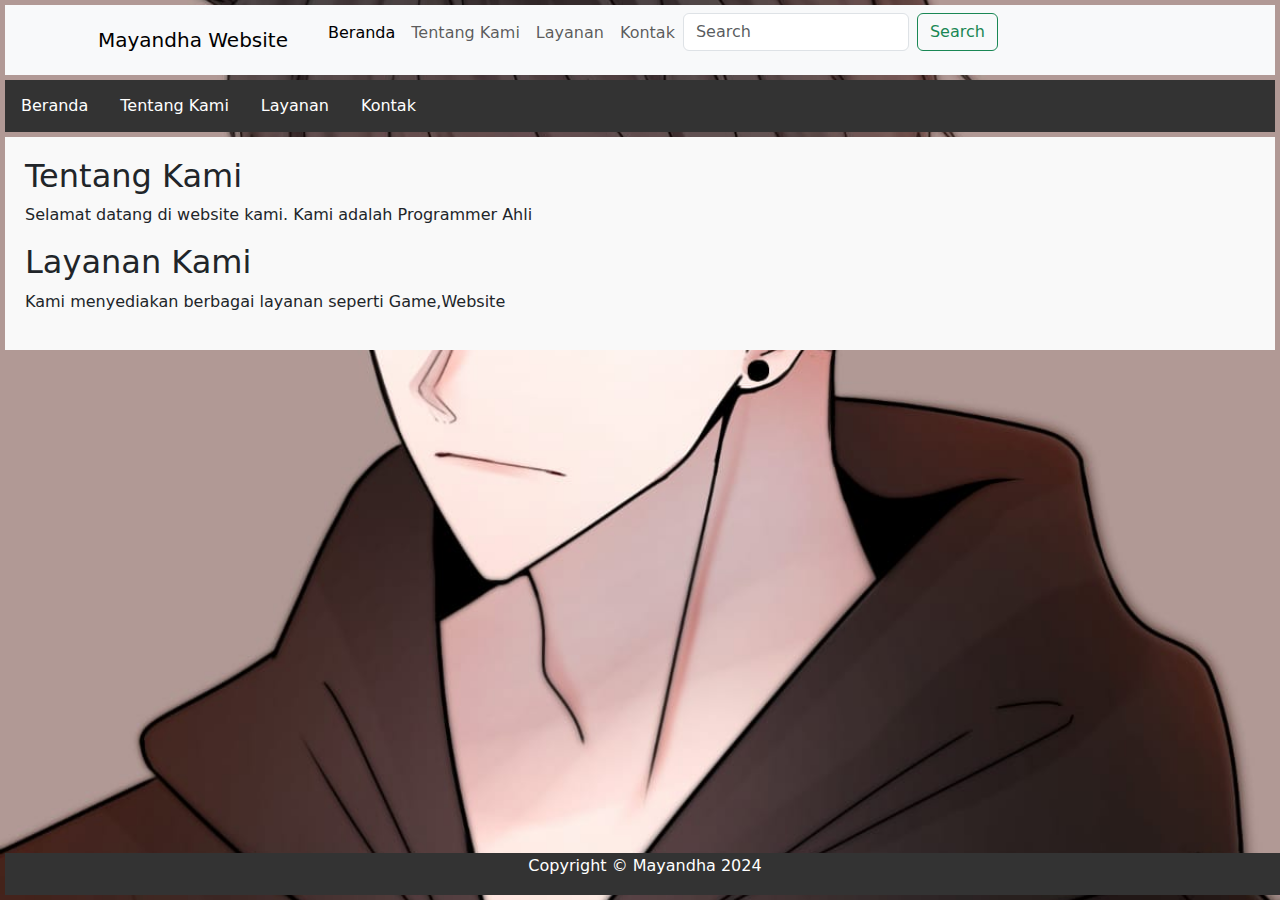
<file: index.html>
<DOCTYPE html>
<html lang="en">
<head>
    <meta charset="UTF-8">
    <meta name="viewport" content="width=device-width, initial-scale=1.0">
    <title>MAYANDHA WEBSITE</title>
    <link rel="icon" href="Mayandha.png" type="image/icon">
    <link rel="stylesheet" href="styles.css">
     <link rel="stylesheet" href="https://cdn.jsdelivr.net/npm/bootstrap@5.3.2/dist/css/bootstrap.min.css">
</head>
<body>
  <nav class="navbar navbar-expand-lg bg-body-tertiary">
  <div class="container">
    <a class="navbar-brand">Mayandha Website</a>
    <button class="navbar-toggler" type="button" data-bs-toggle="collapse" data-bs-target="#navbarSupportedContent" aria-controls="navbarSupportedContent" aria-expanded="false" aria-label="Toggle navigation">
      <span class="navbar-toggler-icon"></span>
    </button>
    <div class="collapse navbar-collapse" id="navbarSupportedContent">
      <ul class="navbar-nav me-auto mb-2 mb-lg-0">
        <li class="nav-item">
          <a class="nav-link active" aria-current="page" href="index.html">Beranda</a>
        </li>
        <li class="nav-item">
          <a class="nav-link" href="Tentang kami.html">Tentang Kami</a>
        </li>
        <li class="nav-item">
          <a class="nav-link" href="Layanan.html">Layanan</a>
        </li>
        <li class="nav-item">
          <a class="nav-link" href="Kontak.html">Kontak</a>
        </li>
      <form class="d-flex" role="search">
        <input class="form-control me-2" type="search" placeholder="Search" aria-label="Search">
        <button class="btn btn-outline-success" type="submit">Search</button>
      </form>
    </div>
  </div>
</nav>
  
    <nav>
        <ul>
            <li><a href="index.html">Beranda</a></li>
            <li><a href="Tentang kami.html">Tentang Kami</a></li>
            <li><a href="Layanan.html">Layanan</a></li>
            <li><a href="Kontak.html">Kontak</a></li>
        </ul>
    </nav>

    <main>
        <section>
            <h2>Tentang Kami</h2>
            <p>Selamat datang di website kami. Kami adalah Programmer Ahli</p>
        </section>

        <section>
            <h2>Layanan Kami</h2>
            <p>Kami menyediakan berbagai layanan seperti Game,Website </p>
        </section>
        
    </main>

    <footer>
        <p>Copyright &copy; Mayandha 2024</p>
    </footer>
     <script src="https://cdn.jsdelivr.net/npm/bootstrap@5.3.2/dist/js/bootstrap.bundle.min.js"></script>
</body>
</html>
</file>
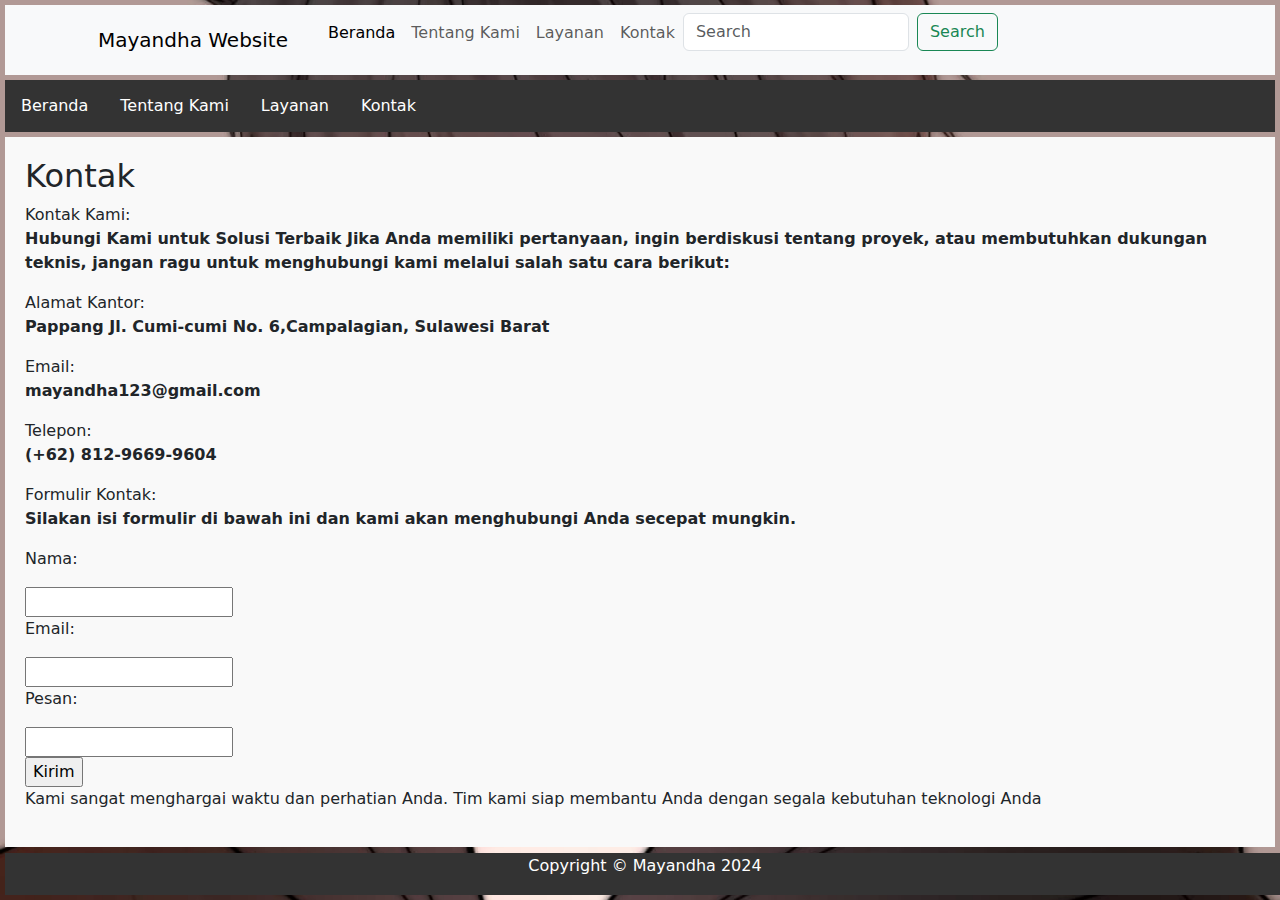
<file: Kontak.html>
<DOCTYPE html>
<html lang="en">
<head>
    <meta charset="UTF-8">
    <meta name="viewport" content="width=device-width, initial-scale=1.0">
    <title>MAYANDHA WEBSITE</title>
    <link rel="icon" href="Mayandha.png" type="image/icon">
    <link rel="stylesheet" href="styles.css">
     <link rel="stylesheet" href="https://cdn.jsdelivr.net/npm/bootstrap@5.3.2/dist/css/bootstrap.min.css">
</head>
<body>
  <nav class="navbar navbar-expand-lg bg-body-tertiary">
  <div class="container">
    <a class="navbar-brand">Mayandha Website</a>
    <button class="navbar-toggler" type="button" data-bs-toggle="collapse" data-bs-target="#navbarSupportedContent" aria-controls="navbarSupportedContent" aria-expanded="false" aria-label="Toggle navigation">
      <span class="navbar-toggler-icon"></span>
    </button>
    <div class="collapse navbar-collapse" id="navbarSupportedContent">
      <ul class="navbar-nav me-auto mb-2 mb-lg-0">
        <li class="nav-item">
          <a class="nav-link active" aria-current="page" href="index.html">Beranda</a>
        </li>
        <li class="nav-item">
          <a class="nav-link" href="Tentang kami.html">Tentang Kami</a>
        </li>
        <li class="nav-item">
          <a class="nav-link" href="Layanan.html">Layanan</a>
        </li>
        <li class="nav-item">
          <a class="nav-link" href="Kontak.html">Kontak</a>
        </li>
      <form class="d-flex" role="search">
        <input class="form-control me-2" type="search" placeholder="Search" aria-label="Search">
        <button class="btn btn-outline-success" type="submit">Search</button>
      </form>
    </div>
  </div>
</nav>
  
    <nav>
        <ul>
            <li><a href="index.html">Beranda</a></li>
            <li><a href="Tentang kami.html">Tentang Kami</a></li>
            <li><a href="Layanan.html">Layanan</a></li>
            <li><a href="Kontak.html">Kontak</a></li>
        </ul>
    </nav>

<main>
  <h2>Kontak</h2>
  <p>Kontak Kami: <br>
<b>Hubungi Kami untuk Solusi Terbaik
Jika Anda memiliki pertanyaan, ingin berdiskusi tentang proyek, atau membutuhkan dukungan teknis, jangan ragu untuk menghubungi kami melalui salah satu cara berikut:</b></p>

<p>Alamat Kantor: <br>
<b>Pappang Jl. Cumi-cumi No. 6,Campalagian, Sulawesi Barat </b></p>
<p>Email: <br>
<b>mayandha123@gmail.com</b></p>
<p>Telepon: <br>
<b>(+62) 812-9669-9604</b></p>
<p>Formulir Kontak: <br>
<b>Silakan isi formulir di bawah ini dan kami akan menghubungi Anda secepat mungkin.</b></p>
<p>Nama:</p>
<input type="text">
<br>
<p>Email:</p>
<input type="text">
<br>
<p>Pesan:</p>
<input type="text">
<br>
<input type="button" value="Kirim">
<br>
Kami sangat menghargai waktu dan perhatian Anda. Tim kami siap membantu Anda dengan segala kebutuhan teknologi Anda</p>
</main>

<footer>
  <p>Copyright &copy; Mayandha 2024</p>
</footer>
     <script src="https://cdn.jsdelivr.net/npm/bootstrap@5.3.2/dist/js/bootstrap.bundle.min.js"></script>
</body>
</html>
</file>
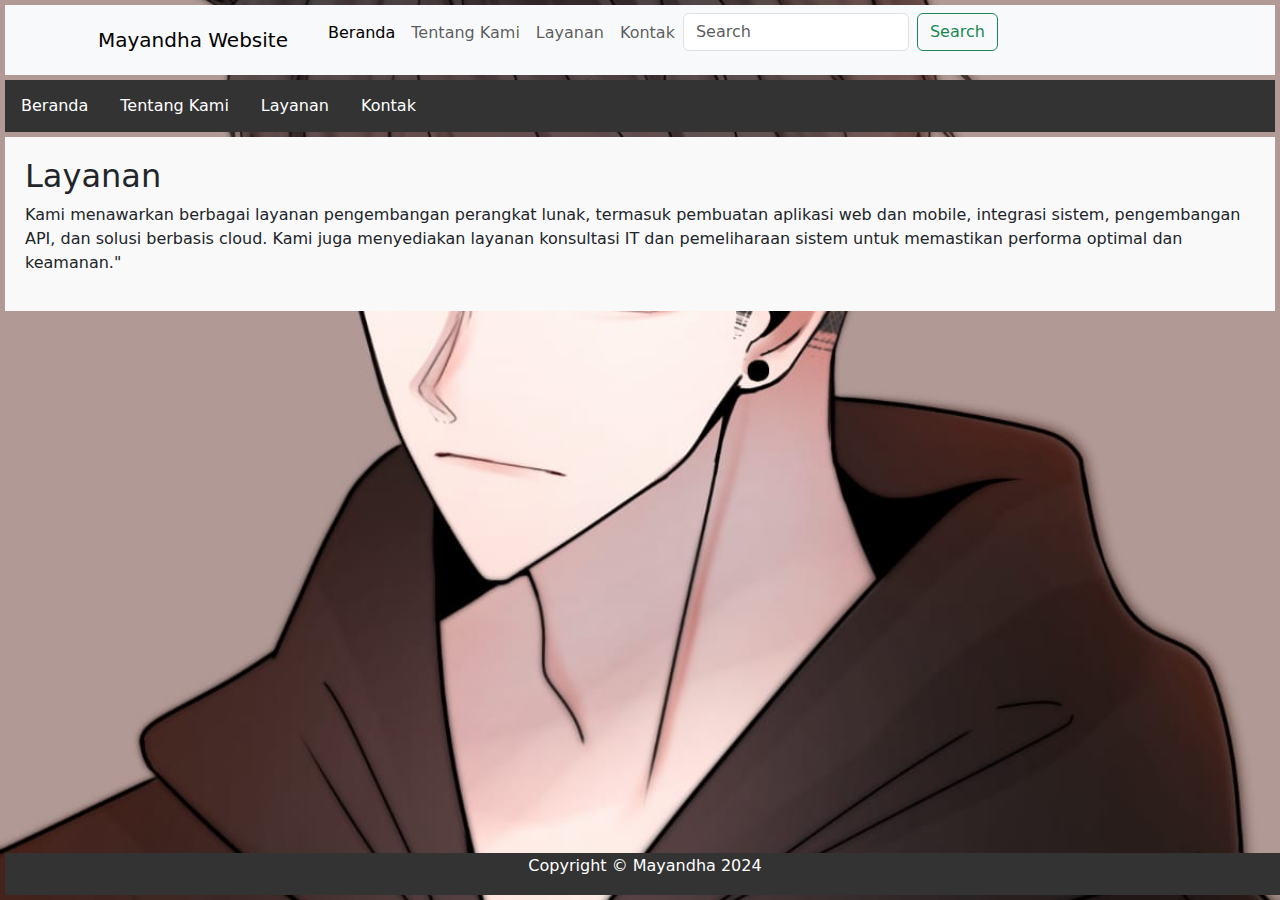
<file: Layanan.html>
<DOCTYPE html>
<html lang="en">
<head>
    <meta charset="UTF-8">
    <meta name="viewport" content="width=device-width, initial-scale=1.0">
    <title>MAYANDHA WEBSITE</title>
    <link rel="icon" href="Mayandha.png" type="image/icon">
    <link rel="stylesheet" href="styles.css">
     <link rel="stylesheet" href="https://cdn.jsdelivr.net/npm/bootstrap@5.3.2/dist/css/bootstrap.min.css">
</head>
<body>
  <nav class="navbar navbar-expand-lg bg-body-tertiary">
  <div class="container">
    <a class="navbar-brand">Mayandha Website</a>
    <button class="navbar-toggler" type="button" data-bs-toggle="collapse" data-bs-target="#navbarSupportedContent" aria-controls="navbarSupportedContent" aria-expanded="false" aria-label="Toggle navigation">
      <span class="navbar-toggler-icon"></span>
    </button>
    <div class="collapse navbar-collapse" id="navbarSupportedContent">
      <ul class="navbar-nav me-auto mb-2 mb-lg-0">
        <li class="nav-item">
          <a class="nav-link active" aria-current="page" href="index.html">Beranda</a>
        </li>
        <li class="nav-item">
          <a class="nav-link" href="Tentang kami.html">Tentang Kami</a>
        </li>
        <li class="nav-item">
          <a class="nav-link" href="Layanan.html">Layanan</a>
        </li>
        <li class="nav-item">
          <a class="nav-link" href="Kontak.html">Kontak</a>
        </li>
      <form class="d-flex" role="search">
        <input class="form-control me-2" type="search" placeholder="Search" aria-label="Search">
        <button class="btn btn-outline-success" type="submit">Search</button>
      </form>
    </div>
  </div>
</nav>
  
    <nav>
        <ul>
            <li><a href="index.html">Beranda</a></li>
            <li><a href="Tentang kami.html">Tentang Kami</a></li>
            <li><a href="Layanan.html">Layanan</a></li>
            <li><a href="Kontak.html">Kontak</a></li>
        </ul>
    </nav>

<main>
  <h2>Layanan</h2>
  <p>Kami menawarkan berbagai layanan pengembangan perangkat lunak, termasuk pembuatan aplikasi web dan mobile, integrasi sistem, pengembangan API, dan solusi berbasis cloud. Kami juga menyediakan layanan konsultasi IT dan pemeliharaan sistem untuk memastikan performa optimal dan keamanan."</p>
</main>

    <footer>
        <p>Copyright &copy; Mayandha 2024</p>
    </footer>
     <script src="https://cdn.jsdelivr.net/npm/bootstrap@5.3.2/dist/js/bootstrap.bundle.min.js"></script>
</body>
</html>
</file>
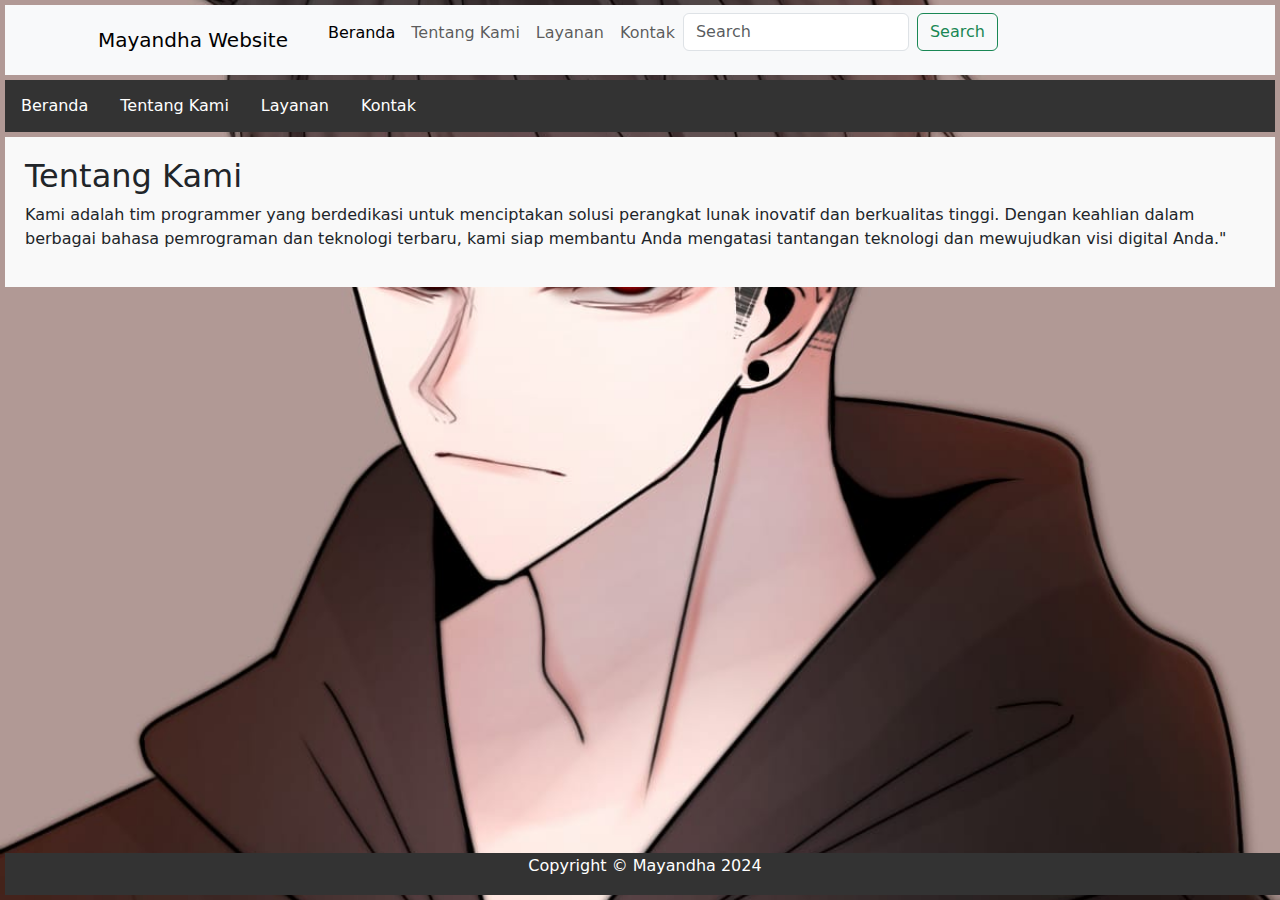
<file: Tentang kami.html>
<DOCTYPE html>
<html lang="en">
<head>
    <meta charset="UTF-8">
    <meta name="viewport" content="width=device-width, initial-scale=1.0">
    <title>MAYANDHA WEBSITE</title>
    <link rel="icon" href="Mayandha.png" type="image/icon">
    <link rel="stylesheet" href="styles.css">
     <link rel="stylesheet" href="https://cdn.jsdelivr.net/npm/bootstrap@5.3.2/dist/css/bootstrap.min.css">
</head>
<body>
  <nav class="navbar navbar-expand-lg bg-body-tertiary">
  <div class="container">
    <a class="navbar-brand">Mayandha Website</a>
    <button class="navbar-toggler" type="button" data-bs-toggle="collapse" data-bs-target="#navbarSupportedContent" aria-controls="navbarSupportedContent" aria-expanded="false" aria-label="Toggle navigation">
      <span class="navbar-toggler-icon"></span>
    </button>
    <div class="collapse navbar-collapse" id="navbarSupportedContent">
      <ul class="navbar-nav me-auto mb-2 mb-lg-0">
        <li class="nav-item">
          <a class="nav-link active" aria-current="page" href="index.html">Beranda</a>
        </li>
        <li class="nav-item">
          <a class="nav-link" href="Tentang kami.html">Tentang Kami</a>
        </li>
        <li class="nav-item">
          <a class="nav-link" href="Layanan.html">Layanan</a>
        </li>
        <li class="nav-item">
          <a class="nav-link" href="Kontak.html">Kontak</a>
        </li>
      <form class="d-flex" role="search">
        <input class="form-control me-2" type="search" placeholder="Search" aria-label="Search">
        <button class="btn btn-outline-success" type="submit">Search</button>
      </form>
    </div>
  </div>
</nav>
  
    <nav>
        <ul>
            <li><a href="index.html">Beranda</a></li>
            <li><a href="Tentang kami.html">Tentang Kami</a></li>
            <li><a href="Layanan.html">Layanan</a></li>
            <li><a href="Kontak.html">Kontak</a></li>
        </ul>
    </nav>

<main>
  <h2>Tentang Kami</h2>
  <p>Kami adalah tim programmer yang berdedikasi untuk menciptakan solusi perangkat lunak inovatif dan berkualitas tinggi. Dengan keahlian dalam berbagai bahasa pemrograman dan teknologi terbaru, kami siap membantu Anda mengatasi tantangan teknologi dan mewujudkan visi digital Anda."</p>
</main>

    <footer>
        <p>Copyright &copy; Mayandha 2024</p>
    </footer>
     <script src="https://cdn.jsdelivr.net/npm/bootstrap@5.3.2/dist/js/bootstrap.bundle.min.js"></script>
</body>
</html>
</file>
<file: styles.css>
body {
  background-image: url('Mayandha.png');
  background-size: cover;
  background-position: center;
  background-repeat: no-repeat;
  
    font-family: 'Arial', sans-serif;
    margin: 0;
    padding: 0;
}

header, nav, main, footer {
    margin: 5px;
}

header {
    background-color: #f2f2f2;
    padding: 10px;
}

nav {
    background-color: #333;
}

nav ul {
    list-style-type: none;
    padding: 0;
    margin: 0;
    overflow: hidden;
}

nav li {
    float: left;
}

nav a {
    display: block;
    color: white;
    text-align: center;
    padding: 14px 16px;
    text-decoration: none;
}

nav a:hover {
    background-color: #ddd;
    color: black;
}

main {
    background-color: #f9f9f9;
    padding: 20px;
}

footer {
    background-color: #333;
    color: white;
    text-align: center;
    padding: 1px;
    position: fixed;
    bottom: 0;
    width: 100%;

}
</file>
